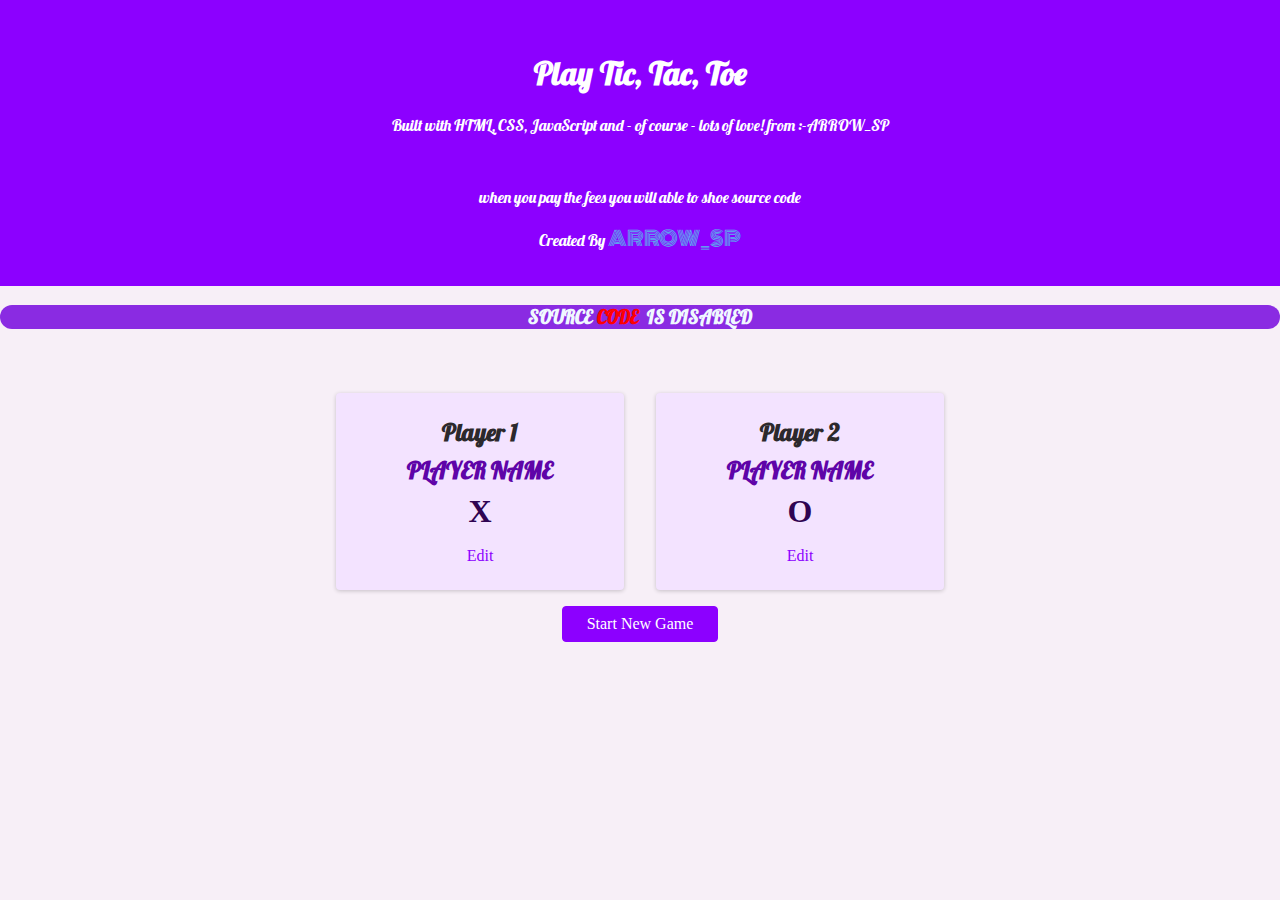
<file: index.html>
<html lang="en">
  <head>
    <meta charset="UTF-8" />
    <meta http-equiv="X-UA-Compatible" content="IE=edge" />
    <meta name="viewport" content="width=device-width, initial-scale=1.0" />
    <title>Tic Tac Toe :::: ARROW_SP</title>
    
    <link rel="stylesheet" href="https://cdnjs.cloudflare.com/ajax/libs/font-awesome/5.15.3/css/all.min.css"/>
    <link rel="preconnect" href="https://fonts.googleapis.com">
<link rel="preconnect" href="https://fonts.gstatic.com" crossorigin>
<link href="https://fonts.googleapis.com/css2?family=Monoton&display=swap" rel="stylesheet">

    <link rel="preconnect" href="https://fonts.gstatic.com" />
    <link rel="preconnect" href="https://fonts.googleapis.com">
    <link rel="preconnect" href="https://fonts.gstatic.com" crossorigin>
    <link href="https://fonts.googleapis.com/css2?family=Lobster&display=swap" rel="stylesheet">
    <link rel="stylesheet" href="styles/styles.css" />
    <link rel="stylesheet" href="styles/overlays.css">
    <link rel="stylesheet" href="styles/configuration.css">
    <link rel="stylesheet" href="styles/game.css">
    <script src="scripts/config.js" defer></script>
    <script src="scripts/game.js" defer></script>
    <script src="scripts/app.js" defer></script>
  </head>
  <body>
    <div id="backdrop"></div>
    <header id="main-header">
      <h1>Play Tic, Tac, Toe</h1>
      <p>Built with HTML, CSS, JavaScript and - of course - lots of love! from :-ARROW_SP</p>
      <br><p>when you pay the fees you will able to shoe source code </p>
      <div class="credit">Created By <a href="https://spgaming2056.w3spaces.com" target="_blank">ARROW_SP</a></div>
    </header>
    <main>
      <h3 id="sc"> SOURCE <sp>CODE</sp> &nbsp;IS DISABLED</h3>
      <aside class="modal" id="config-overlay">
        <h2>Choose your name</h2>

        <form>
          <div class="form-control">
            <label for="playername">Player name1</label>
            <input type="text" name="playername" id="playername" required/>
          </div>

             <p id="config-errors"></p>
          <div>
            <button type="reset" class="btn btn-alt" id="cancel-config-btn">Cancel</button>
            <button type="submit" class="btn">Confirm</button>
          </div>
        </form>
      </aside>
      <section id="game-configuration">
        <ol>
          <li>
            <article id="player-1-data">
              <h2>Player 1</h2>
              <h3>PLAYER NAME</h3>
              <p class="player-symbol">X</p>
              <button class="btn btn-alt" id="edit-player-1-btn" data-playerid="1">Edit</button>
            </article>
          </li>
          <li>
            <article id="player-2-data">
              <h2>Player 2</h2>
              <h3>PLAYER NAME</h3>
              <p class="player-symbol">O</p>
              <button class="btn btn-alt" id="edit-player-2-btn" data-playerid="2">Edit</button>
            </article>
          </li>
        </ol>
        <button class="btn" id="start-game-btn">Start New Game</button>
      </section>

      <section id="active-game">
        <article id="game-over">
          <h2>You won, <span id="winner-name">PLAYER NAME</span>!</h2>
          <p>Refresh The Page, to start a new game!</p>
        </article>

        <p>It's your turn <span id="active-player-name">PLAYER NAME</span>!</p>
        <ol id="game-board">
          <li data-col="1"  data-row = "1"></li>
          <li data-col="2"  data-row = "1"></li>
          <li data-col="3"  data-row = "1"></li>

          <li data-col="1"  data-row = "2"></li>
          <li data-col="2"  data-row = "2"></li>
          <li data-col="3"  data-row = "2"></li>

          <li data-col="1"  data-row = "3"></li>
          <li data-col="2"  data-row = "3"></li>
          <li data-col="3"  data-row = "3"></li>
        </ol>

     
      </section>
    </main>
  </body>
</html>
</file>
<file: styles/styles.css>
body {
    margin: 0;
   
    color: rgb(44, 41, 44);
    background-color: rgb(247, 239, 247);
  }
  
  #main-header {
    background-color: rgb(140, 0, 255);
    color: white;
    padding: 2rem 5%;
    text-align: center;
    font-family: 'Lobster', 'cursive';
  }
  
  .btn {
    font: inherit;
    padding: 0.5rem 1.5rem;
    background-color: rgb(140, 0, 255);
    border: 1px solid rgb(140, 0, 255);
    color: white;
    border-radius: 4px;
    cursor: pointer;
  }
  
  .btn-alt {
    background-color: transparent;
    border-color: transparent;
    color: rgb(140, 0, 255);
  }
  
  .btn:hover {
    background-color: rgb(79, 10, 190);
    border-color: rgb(79, 10, 190);
  }
  
  .btn-alt:hover {
    background-color: rgb(230, 201, 252);
    border-color: transparent;
  }

  #sc{
    color: aliceblue;
    background-color: blueviolet;
    border-radius: 90px;
    font-family: 'Lobster', 'cursive';
    text-align: center;
  }

  sp{
    color: rgb(255, 0, 0);
  }
  .credit a{
    color: #56baed;
    text-decoration: none;
    font-family: 'Monoton', cursive;
    width: 36px;
    font-size: 20px;
  }
</file>
<file: styles/overlays.css>
.modal {
    position: fixed;
    top: 20%;
    left: 5%;
    width: 90%;
    background-color: white;
    padding: 1rem;
    border-radius: 6px;
    box-shadow: 0 2px 8px rgb(0, 0, 0, );
    display: none;
    font-family: 'Lobster', 'cursive';
  }
  
  #backdrop {
    position: fixed;
    top: 0;
    left: 0;
    width: 100%;
    height: 100%;
    background-color: rgba(0, 0, 0, 0.7);
    display: none;
  }
  
  @media (min-width: 48rem) {
    .modal {
      left: calc(50% - 20rem);
      width: 40rem;
    }
  }
</file>
<file: styles/configuration.css>
#config-overlay {
  text-align: center;
}

#config-overlay h2 {
  margin: 0.5rem 0;
}

.form-control {
  margin: 0.5rem 0;
}

.form-control label {
  display: block;
  margin-bottom: 0.5rem;
  font-weight: bold;
}

.form-control input {
  font: inherit;
  border: 1px solid rgb(204, 204, 204);
  width: 15rem;
  padding: 0.35rem;
}

.error input {
  border-color:rgb(136,2,2) ;
  color:rgb(136,2,2);
  background-color: rgb(253,219,219);
}

#game-configuration {
  width: 90%;
  max-width: 40rem;
  margin: 3rem auto;
  text-align: center;
}

#game-configuration ol {
  list-style: none;
  margin: 0;
  padding: 0;
  display: flex;
}

#game-configuration li {
  margin: 1rem;
  padding: 1rem;
  width: 50%;
  background-color: rgb(243, 227, 255);
  border-radius: 4px;
  box-shadow: 0 1px 4px rgba(0, 0, 0, 0.2);
}

#game-configuration h2 {
  font-size: 1.5rem;
  margin: 0.5rem 0;
  font-family: 'Lobster', 'cursive';
}

#game-configuration h3 {
  font-size: 1.5rem;
  margin: 0.5rem 0;
  color: rgb(94, 4, 168);
  font-family: 'Lobster', 'cursive';
  font-weight:bold;

}

.player-symbol {
  font-size: 2rem;
  font-weight: bold;
  color: rgb(47, 4, 82);
  margin: 0.5rem 0;
}
</file>
<file: styles/game.css>
#active-game {
  text-align: center;
  margin: 2rem 0 5rem 0; /* top right bottom left */
  display: none;
}

#game-over {
  width: 90%;
  max-width: 40rem;
  margin: auto;
  padding: 1rem 2rem;
  background-color: rgb(50, 5, 87);
  color: white;
  box-shadow: 0 2px 8px rgba(0, 0, 0, 0.2);
  border-radius: 4px;
  display: none;
}

#game-over h2 {
  font-size: 2.5rem;
  margin: 0.5rem 0;
}

#active-player-name {
  font-weight: bold;
  color: rgb(50, 5, 87);
}

#game-board {
  list-style: none;
  margin: 1rem 0;
  padding: 0;
  display: grid;
  grid-template-columns: repeat(3, 6rem); /* 6rem 6rem 6rem */
  grid-template-rows: repeat(3, 6rem); /* 6rem 6rem 6rem */
  justify-content: center;
  gap: 0.5rem;
}

#game-board li {
  background-color: rgb(215, 187, 247);
  border-radius: 2px;
  cursor: pointer;
  display: flex;
  justify-content: center;
  align-items: center;
  font-size: 2.5rem;
  font-weight: bold;
}

#game-board li:hover {
  background-color: rgb(112, 13, 204);
}

#game-board li.disabled {
  background-color: rgb(112, 13, 204);
  color: white;
  cursor: default;
}
</file>
